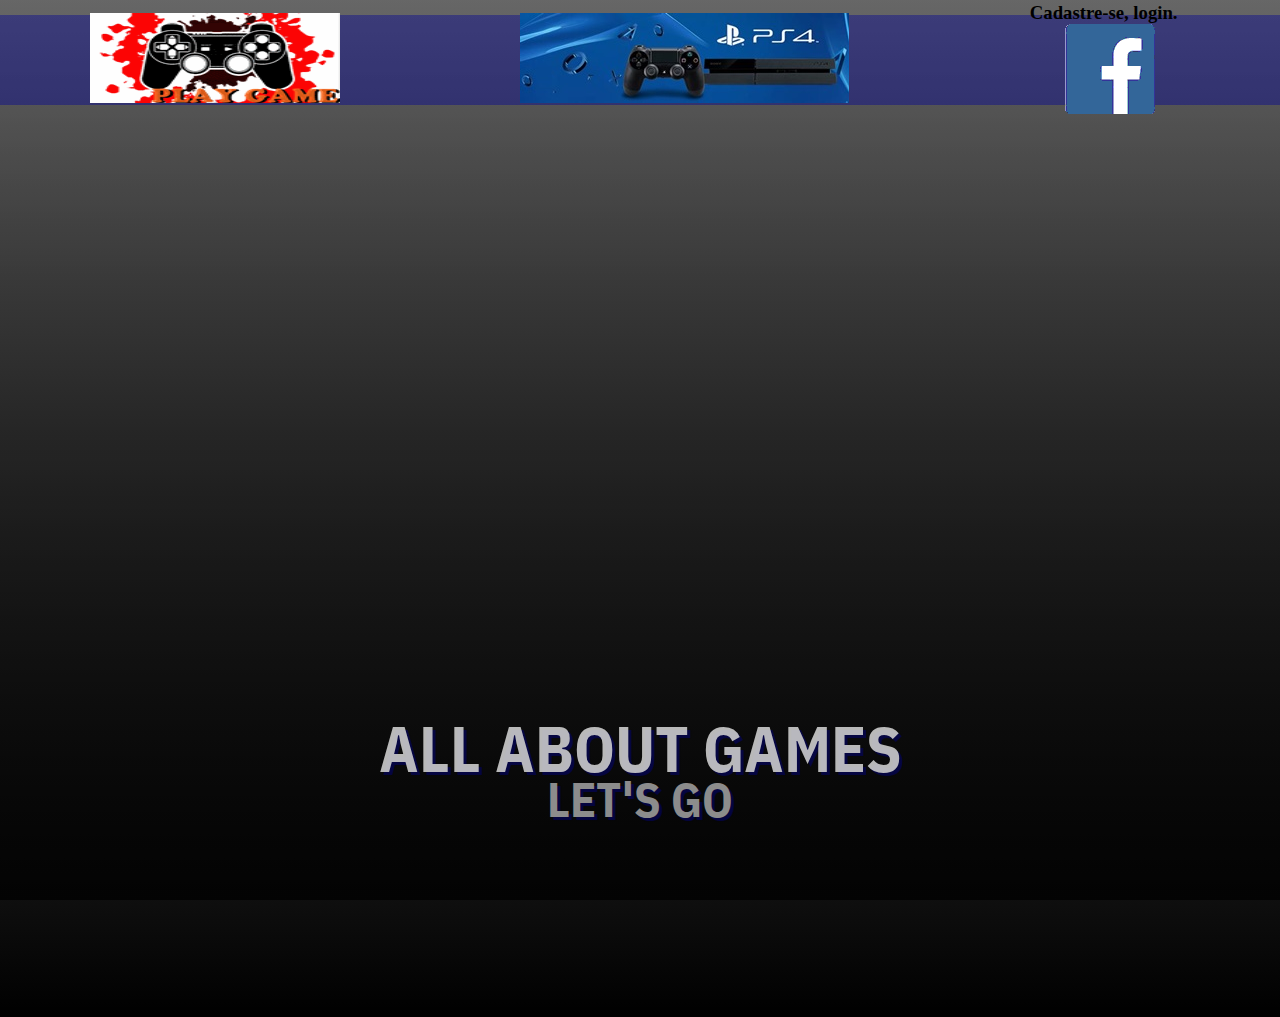
<file: site-gamer/index.html>
<!DOCTYPE html>
<html lang="pt-br">
	<title>Site 01</title>
	<meta charset="utf-8">
	<link rel="stylesheet" type="text/css" href="css/style.css">
	<link href="https://fonts.googleapis.com/css?family=IBM+Plex+Sans+Condensed" rel="stylesheet">
	<link rel="shortcut icon" type="image/x-icon" href="img/favicon.ico" />
<body>
	<section class="imagem-fundo">
		<div class="parte-superior">
			<div class="logo margem-img">
				<img src="img/game-joystick.gif" alt="logomarca">
			</div>
			<div class="banner-superior">
				<img src="img/banner-PS4.jpg" alt="banner-superior">
			</div>
			<div class="icon-facebook">
				<h3>Cadastre-se, login.</h3>
				<img src="img/facebook.gif" alt="icon-facebook">
			</div>
		</div>
	</section>
	<section>
		<header class="titulo">		
				<h2 class="subtitulo font400">All about Games</h2>
				<h2 class="subtitulo font300 cinza-escuro">Let's Go</h2>
		</header> 
	</section>
	<br><br><br><br><br><br><br><br><br><br>
	<section>
		<figure class="miniaturas">
			<figcaption></figcaption>
		</figure>		
	</section>
	
</body>
</html>
</file>
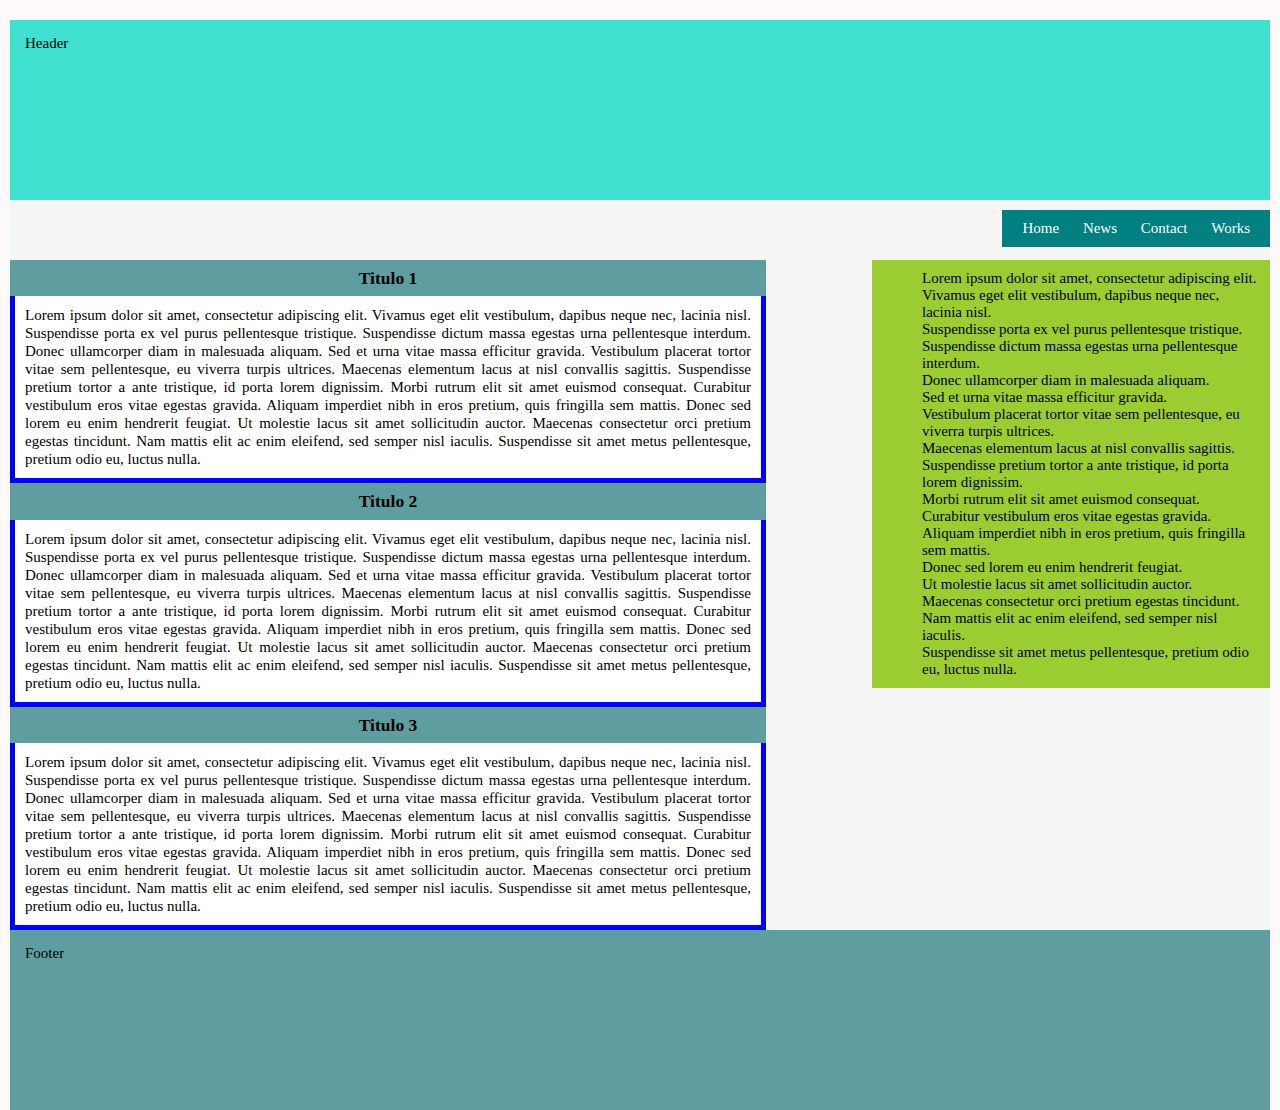
<file: site-iniciante/index.html>
<!DOCTYPE html>
<!--
To change this license header, choose License Headers in Project Properties.
To change this template file, choose Tools | Templates
and open the template in the editor.
-->
<html>
    <head>
        <title>Home</title>
        <meta charset="UTF-8">
        <meta name="viewport" content="width=device-width, initial-scale=1.0">
    
        <link href="style.css" rel="stylesheet" type="text/css"/>
    </head>
    <body>
        
        <!--Content-->
        <div id="content">            
            <div id="header">Header</div>
        
                <!--nav-->
                <div id="nav">
                    <ul>
                        <li><a href="#">Home</a></li>
                        <li><a href="#">News</a></li>
                        <li><a href="#">Contact</a></li>
                        <li><a href="#">Works</a></li>
                    </ul>
                </div>
                
            <!--Sidebar-->    
            <div id="sidebar">
                    <ul>
                        <li>Lorem ipsum dolor sit amet, consectetur adipiscing elit.</li>	
                        <li>Vivamus eget elit vestibulum, dapibus neque nec, lacinia nisl.</li>
                        <li>Suspendisse porta ex vel purus pellentesque tristique.</li>
                        <li>Suspendisse dictum massa egestas urna pellentesque interdum.</li>
                        <li>Donec ullamcorper diam in malesuada aliquam.</li>
                        <li>Sed et urna vitae massa efficitur gravida.</li>
                        <li>Vestibulum placerat tortor vitae sem pellentesque, eu viverra turpis ultrices.</li>
                        <li>Maecenas elementum lacus at nisl convallis sagittis.</li>
                        <li>Suspendisse pretium tortor a ante tristique, id porta lorem dignissim.</li>
                        <li>Morbi rutrum elit sit amet euismod consequat.</li>
                        <li>Curabitur vestibulum eros vitae egestas gravida.</li>
                        <li>Aliquam imperdiet nibh in eros pretium, quis fringilla sem mattis.</li>
                        <li>Donec sed lorem eu enim hendrerit feugiat.</li>
                        <li>Ut molestie lacus sit amet sollicitudin auctor.</li>
                        <li>Maecenas consectetur orci pretium egestas tincidunt.</li>
                        <li>Nam mattis elit ac enim eleifend, sed semper nisl iaculis.</li>
                        <li>Suspendisse sit amet metus pellentesque, pretium odio eu, luctus nulla.</li>
                    </ul>
            </div>   
            
            <!--Article-->
            <div id="article">
                <h3 class="titulo">Titulo 1</h3>
                <p class="texto">
                        Lorem ipsum dolor sit amet, consectetur adipiscing elit.
                    Vivamus eget elit vestibulum, dapibus neque nec, lacinia nisl.
                    Suspendisse porta ex vel purus pellentesque tristique.
                    Suspendisse dictum massa egestas urna pellentesque interdum.
                    Donec ullamcorper diam in malesuada aliquam.
                    Sed et urna vitae massa efficitur gravida.
                    Vestibulum placerat tortor vitae sem pellentesque, eu viverra turpis ultrices.
                    Maecenas elementum lacus at nisl convallis sagittis.
                    Suspendisse pretium tortor a ante tristique, id porta lorem dignissim.
                    Morbi rutrum elit sit amet euismod consequat.
                    Curabitur vestibulum eros vitae egestas gravida.
                    Aliquam imperdiet nibh in eros pretium, quis fringilla sem mattis.
                    Donec sed lorem eu enim hendrerit feugiat.
                    Ut molestie lacus sit amet sollicitudin auctor.
                    Maecenas consectetur orci pretium egestas tincidunt.
                    Nam mattis elit ac enim eleifend, sed semper nisl iaculis.
                    Suspendisse sit amet metus pellentesque, pretium odio eu, luctus nulla.
                </p>
                
                <h3 class="titulo">Titulo 2</h3>
                <p class="texto">
                        Lorem ipsum dolor sit amet, consectetur adipiscing elit.
                    Vivamus eget elit vestibulum, dapibus neque nec, lacinia nisl.
                    Suspendisse porta ex vel purus pellentesque tristique.
                    Suspendisse dictum massa egestas urna pellentesque interdum.
                    Donec ullamcorper diam in malesuada aliquam.
                    Sed et urna vitae massa efficitur gravida.
                    Vestibulum placerat tortor vitae sem pellentesque, eu viverra turpis ultrices.
                    Maecenas elementum lacus at nisl convallis sagittis.
                    Suspendisse pretium tortor a ante tristique, id porta lorem dignissim.
                    Morbi rutrum elit sit amet euismod consequat.
                    Curabitur vestibulum eros vitae egestas gravida.
                    Aliquam imperdiet nibh in eros pretium, quis fringilla sem mattis.
                    Donec sed lorem eu enim hendrerit feugiat.
                    Ut molestie lacus sit amet sollicitudin auctor.
                    Maecenas consectetur orci pretium egestas tincidunt.
                    Nam mattis elit ac enim eleifend, sed semper nisl iaculis.
                    Suspendisse sit amet metus pellentesque, pretium odio eu, luctus nulla.
                </p>
                
                <h3 class="titulo">Titulo 3</h3>
                <p class="texto">
                        Lorem ipsum dolor sit amet, consectetur adipiscing elit.
                    Vivamus eget elit vestibulum, dapibus neque nec, lacinia nisl.
                    Suspendisse porta ex vel purus pellentesque tristique.
                    Suspendisse dictum massa egestas urna pellentesque interdum.
                    Donec ullamcorper diam in malesuada aliquam.
                    Sed et urna vitae massa efficitur gravida.
                    Vestibulum placerat tortor vitae sem pellentesque, eu viverra turpis ultrices.
                    Maecenas elementum lacus at nisl convallis sagittis.
                    Suspendisse pretium tortor a ante tristique, id porta lorem dignissim.
                    Morbi rutrum elit sit amet euismod consequat.
                    Curabitur vestibulum eros vitae egestas gravida.
                    Aliquam imperdiet nibh in eros pretium, quis fringilla sem mattis.
                    Donec sed lorem eu enim hendrerit feugiat.
                    Ut molestie lacus sit amet sollicitudin auctor.
                    Maecenas consectetur orci pretium egestas tincidunt.
                    Nam mattis elit ac enim eleifend, sed semper nisl iaculis.
                    Suspendisse sit amet metus pellentesque, pretium odio eu, luctus nulla.
                </p>                                 
            </div>
            
            
            <div id="footer">Footer</div>
        
        </div>
    </body>
</html>
</file>
<file: site-gamer/css/style.css>
body{
	margin: 0;
	background-image: linear-gradient(rgba(0,0,0,0.6), rgba(0,0,0,0.8));
	background-image: linear-gradient(gray, black);
}

h2, h3{
	margin: 0;
}

.font400{
	font-size: 4em;
}

.font300{
	font-size: 3em;
}

.font250{
	font-size: 2.5em;
}

.cinza-escuro{
	color: #8c8c8c;
}

.imagem-fundo{
	/*escurecer a imagem em degradê*/
	background-image: linear-gradient(rgba(0,0,0,0.2), rgba(0,0,0,0.8)), url(https://i2.wp.com/gamelogia.com.br/wp-content/uploads/2017/06/Melhores-jogos-fps-de-2017.jpg?resize=1280%2C640&ssl=1
);
	background-size: cover;/*se ajustar ao tamanho da tela*/
	background-position: center center;
	background-repeat: no-repeat;/*não repetir a imagem*/
	background-attachment: fixed;/*fixar imagem ao rolar o scroll*/
	height: 100vh;
	display: flex;
}

.titulo{
	margin: auto;/*centralizando o header*/
	text-align: center;
	margin-top: -180px;
	color: rgba(204,204,204,0.9);/* #ffff00, rgb(255, 255, 0), hsl(60, 100%, 50%)*/
}

.subtitulo{
	font-family: 'IBM Plex Sans Condensed', sans-serif;
	text-transform: uppercase;
	line-height: 0.9em;
	font-weight: 400px;
	text-shadow: 3px 3px 0.7px rgba(0,0,153,0.4);/*offset-x offset-y blur color -- horizontal e vertical blur e cor*/
}

.parte-superior{
	width: 100vw;
	height: 90px;
	background: rgba(0,0,153,0.4);
	display: flex;
	justify-content: space-around;
	align-items: center;
	margin-top: 15px;
}

.margem-img{
	margin: 0;
}

.logo > img{
	width: 250px;
	height: 90px;
}

.banner-superior > img{
	
}

.icon-facebook{

}

.legenda{
	display: flex;
}
</file>
<file: site-iniciante/style.css>
/*
To change this license header, choose License Headers in Project Properties.
To change this template file, choose Tools | Templates
and open the template in the editor.
*/
/* 
    Created on : 30/03/2018, 12:49:36
    Author     : Gerc
*/

*{
    margin: 0;
}

body{
    background-color: snow;
    font-size: 15px;
    margin: 0 10px 0 10px;
}

#content{
    background-color: whitesmoke;   
    width: 100%;
}

#header{
    margin-top: 20px; 
    background-color: turquoise;
    height: 150px;
    padding: 15px;
    margin-bottom: 10px;
}

#nav{
    height: 50px;
    color: teal;
    font-size: 15px;
}

#nav ul{
    padding: 10px;
    text-align: right;
    float: right;
    background: teal;
}

#nav li{
    width: 300px;
    background: teal;
    padding: 10px;  
}

#nav ul li{
    display: inline;
}

#nav ul li a{
    text-decoration: none;
    color: white;
}

.titulo{
    background: cadetblue;
    line-height: 1.5;
    padding: 5px;
    text-align: center;
}

#article{
    background: blue;
    width: 60%;
}

.texto{
    text-align: justify;
    line-height: 1.2;
    font-family: "Times new Roman", Verdana, sans-serif;
    background: white;
    padding: 10px;
    margin: 0 5px 5px 5px;
    display: inline-block;
}

#sidebar{
    background: yellowgreen; 
    width: 30%;
    padding: 10px;
    float: right;
}
#sidebar ul li{
    display: inline-block;
}

#footer{
    background: cadetblue;
    height: 150px;
    padding: 15px;
}
</file>
